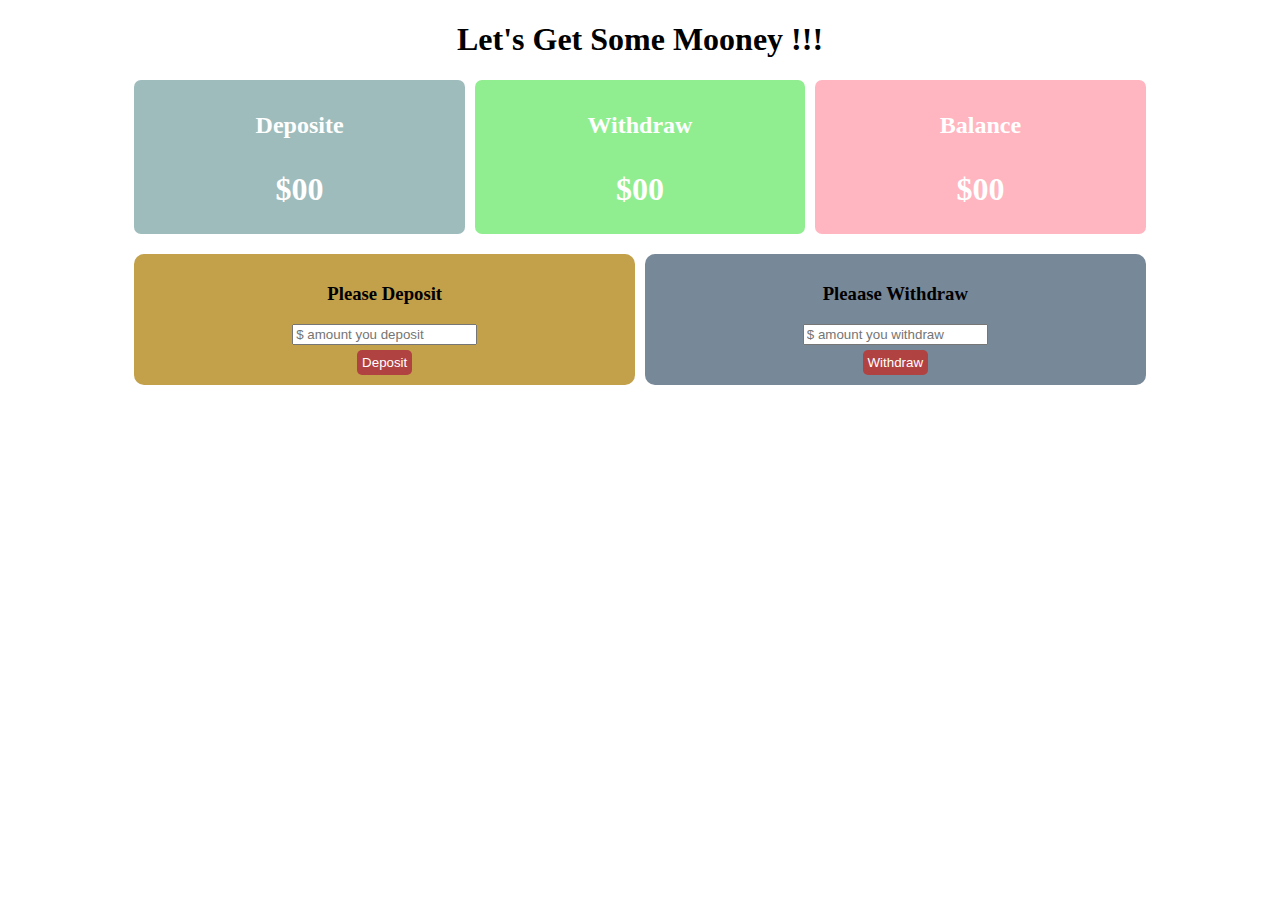
<file: banking.html>
<!DOCTYPE html>
<html lang="en">
<head>
    <meta charset="UTF-8">
    <meta http-equiv="X-UA-Compatible" content="IE=edge">
    <meta name="viewport" content="width=device-width, initial-scale=1.0">
    <title>Document</title>
    <link rel="stylesheet" href="banking.css">
</head>
<body>
    <header>
        <h1 class="banking-heading">Let's Get Some Mooney !!!</h1>
    </header>
    <main>
        <section class="bank-section">
            <div class="container">
                <div class="diposite">
                    <h4>Deposite</h4>
                    <h2>$<span id="deposite-total">00</span></h2>
                </div>
                <div class="withdraw">
                    <h4>Withdraw</h4>
                    <h2>$<span id="withdraw-total">00</span></h2>
                </div>
                <div class="balance">
                    <h4>Balance</h4>
                    <h2>$<span id="balance-total">00</span></h2>
                </div>
            </div>
        </section>


        <!-- input field -->

        <section class="input-container">
            <div class="input-area">
                <div class="deposite-area">
                    <h3>Please Deposit</h3>
                    <input id="deposite-input" type="text" placeholder="$ amount you deposit">
                    <br>
                    <button id="deposite-button" class="common-button">Deposit</button>
                </div>
                <div class="withdraw-area">
                     <h3>Pleaase Withdraw</h3>
                     <input id="withdraw-input" type="text" placeholder="$ amount you withdraw">
                     <br>
                     <button id="withdraw-button" class="common-button">Withdraw</button>
                </div>
            </div>
        </section>
    </main>

    <script src="js/banking.js"></script>
</body>
</html>
</file>
<file: banking.css>
.banking-heading{
    text-align: center;
}


.bank-section{
    width: 80%;
    margin: 0 auto;
}
.container{
    display: grid;
    grid-template-columns: repeat(3, 1fr);
    grid-gap: 10px;

}
.container h4{
    font-size: 1.5em;
}
.container h2{
    font-size: 2em;
}

.diposite{
    background-color: rgba(41, 107, 107, 0.452);
    text-align: center;
    color: white;
    border-radius: 7px;
}
.withdraw{
    background-color: lightgreen;
    text-align: center;
    border-radius: 7px;
    color: white;
}
.balance{
    background-color: lightpink;
    text-align: center;
    border-radius: 7px;
    color: white;
}
.input-container{
    width: 80%;
    margin: 0 auto;
    margin-top: 20px;
}
.input-area{
    display: grid;
    grid-template-columns: repeat(2, 1fr);
    grid-gap: 10px;

}
.deposite-area{
    background-color: rgb(195, 161, 75);
    text-align: center;
    border-radius: 10px;
    padding: 10px;
}
.withdraw-area{
    background-color: lightslategray;
    text-align: center;
    border-radius: 10px;
    padding: 10px;
}
.common-button{
    background-color: rgb(177, 66, 66);
    color: white;
    border-radius: 5px;
    border: none;
    padding: 5px;
    margin-top: 5px;
}
</file>
